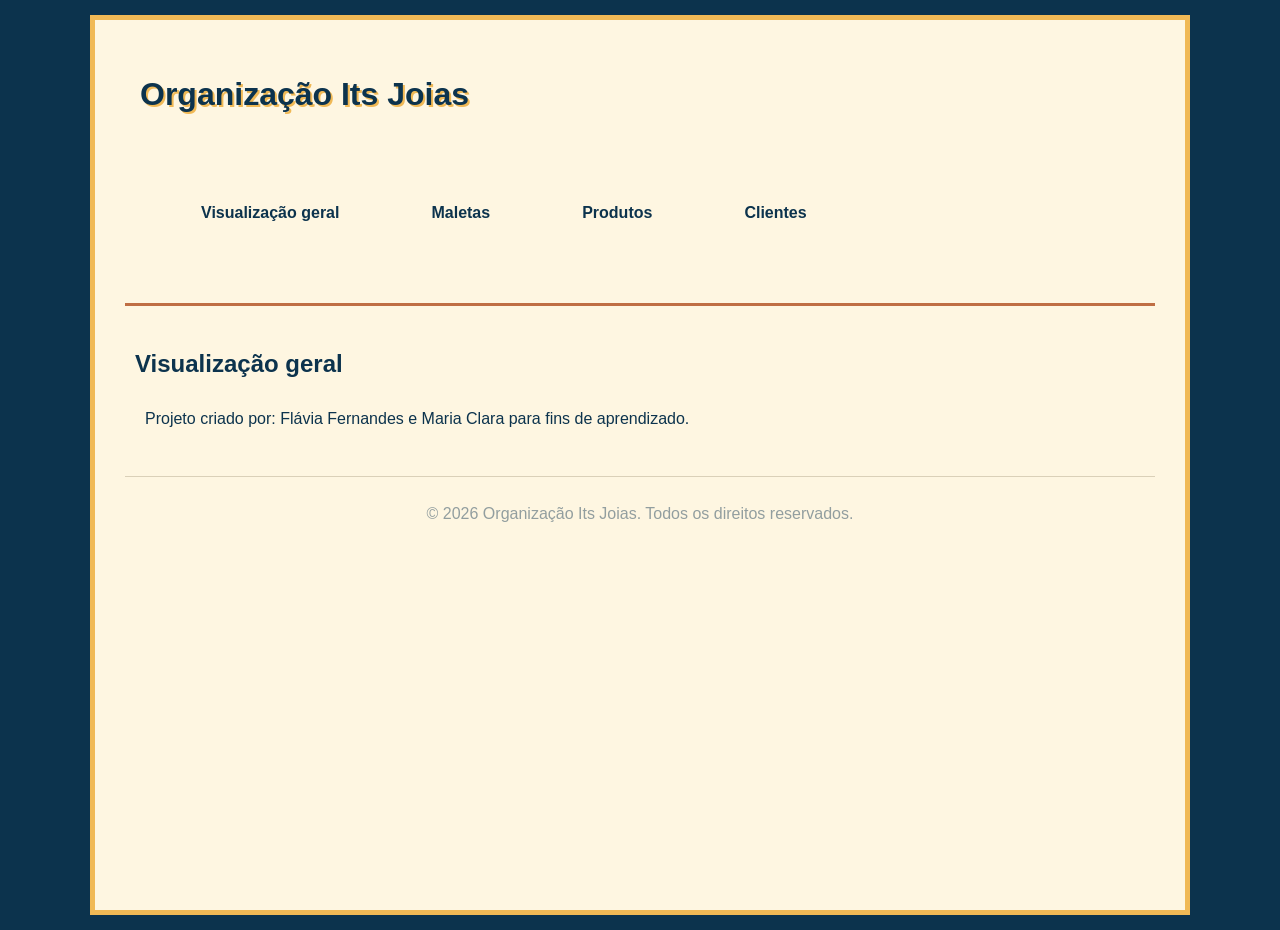
<file: frontend/index.html>
<!DOCTYPE html>
<html lang="pt-BR">
<head>
    <meta charset="UTF-8">
    <meta name="viewport" content="width=device-width, initial-scale=1.0">
    <title>Organização Its Joias</title>
    <link rel="stylesheet" href="css/style.css">
</head>
<body>
    <header>
        <h1> Organização Its Joias </h1>
        <nav>
            <ul>
                <li><a href="index.html">Visualização geral</a></li>
                <li><a href="maletas.html">Maletas</a></li>
                <li><a href="produtos.html">Produtos</a></li>
                <li><a href="clientes.html">Clientes</a></li>
            </ul>
        </nav>
    </header>

    <main>
        <h2>Visualização geral</h2>
        <p>Projeto criado por: Flávia Fernandes e Maria Clara para fins de aprendizado.</p>
    </main>
    <footer>
        <p>&copy; 2026 Organização Its Joias. Todos os direitos reservados.</p>
    </footer>
</body>
</html>
</file>
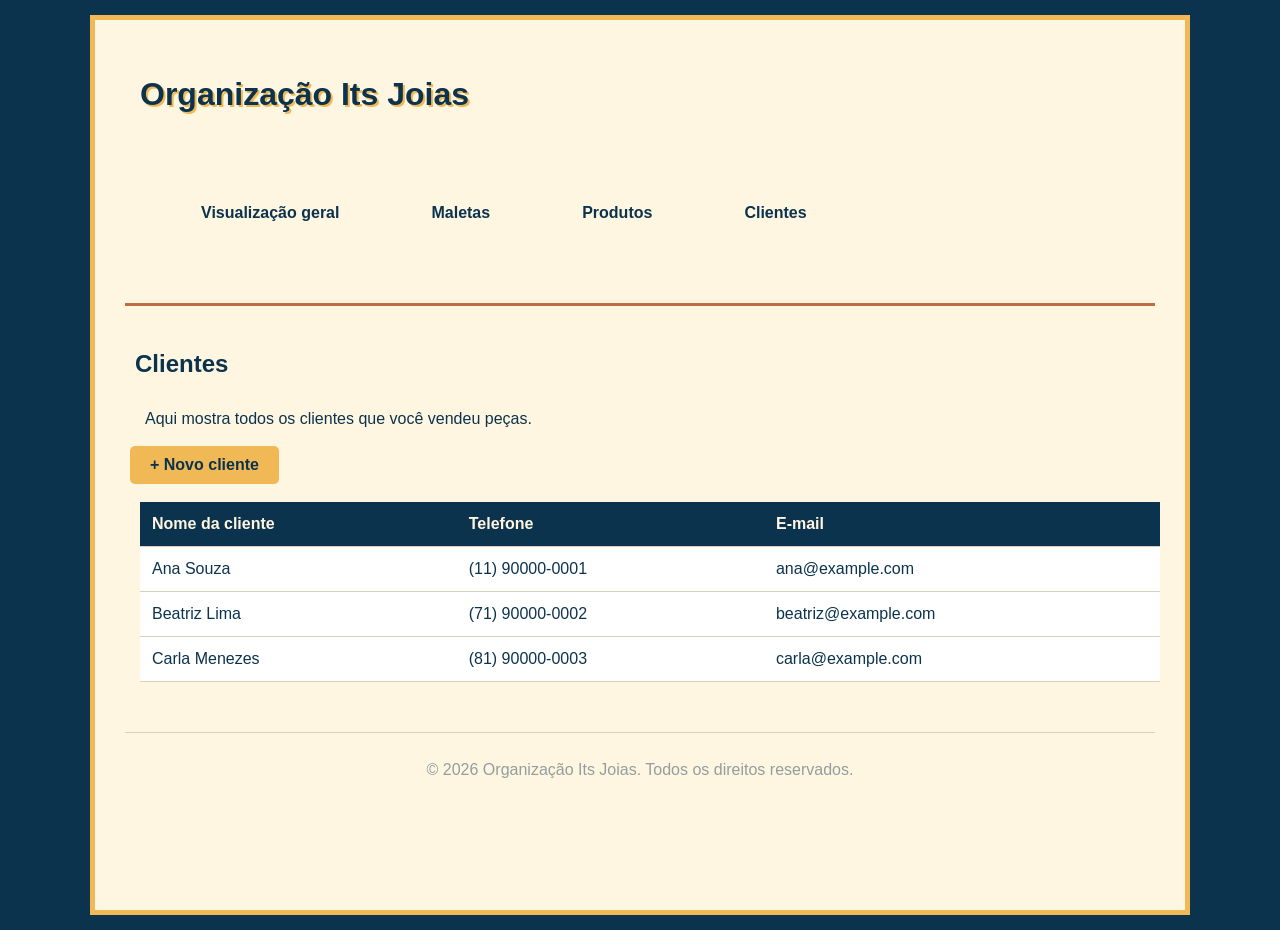
<file: frontend/clientes.html>
<!DOCTYPE html>
<html lang="pt-BR">
<head>
    <meta charset="UTF-8">
    <meta name="viewport" content="width=device-width, initial-scale=1.0">
    <title>Clientes</title>
    <link rel="stylesheet" href="css/style.css">
</head>

<body>
    <header>
        <h1>Organização Its Joias</h1>

        <nav>
            <ul>
                <li><a href="index.html">Visualização geral</a></li>
                <li><a href="maletas.html">Maletas</a></li>
                <li><a href="produtos.html">Produtos</a></li>
                <li><a href="clientes.html">Clientes</a></li>
            </ul>
        </nav>
    </header>

    <main>
        <h2>Clientes</h2>
        <p>Aqui mostra todos os clientes que você vendeu peças.</p>

        <button type="button" onclick="mostrarFormulario()">
            + Novo cliente
        </button>

        <div id="formulario-cliente" hidden>
            <h3>Cadastrar cliente</h3>

            <form id="form-cliente">
                <label for="nome">Nome:</label>
                <input type="text" id="nome" name="nome" required>

                <label for="telefone">Telefone:</label>
                <input
                    type="tel"
                    id="telefone"
                    name="telefone"
                    placeholder="(11) 99999-9999"
                    maxlength="15"
                    required
                >

                <label for="email">E-mail:</label>
                <input
                    type="email"
                    id="email"
                    name="email"
                    placeholder="exemplo@dominio.com"
                >

                <label for="cpf">CPF:</label>
                <input
                    type="text"
                    id="cpf"
                    name="cpf"
                    placeholder="000.000.000-00"
                    maxlength="14"
                >

                <label for="endereco">Endereço:</label>
                <input type="text" id="endereco" name="endereco">

                <label for="observacoes">Observações:</label>
                <textarea id="observacoes" name="observacoes"></textarea>

                <button type="submit">Salvar cliente</button>

                <button type="button" onclick="esconderFormulario()">
                    Cancelar
                </button>
            </form>
        </div>

        <table>
            <thead>
                <tr>
                    <th>Nome da cliente</th>
                    <th>Telefone</th>
                    <th>E-mail</th>
                </tr>
            </thead>

            <tbody>
                <tr>
                    <td>Ana Souza</td>
                    <td>(11) 90000-0001</td>
                    <td>ana@example.com</td>
                </tr>

                <tr>
                    <td>Beatriz Lima</td>
                    <td>(71) 90000-0002</td>
                    <td>beatriz@example.com</td>
                </tr>

                <tr>
                    <td>Carla Menezes</td>
                    <td>(81) 90000-0003</td>
                    <td>carla@example.com</td>
                </tr>
            </tbody>
        </table>
    </main>

    <footer>
        <p>&copy; 2026 Organização Its Joias. Todos os direitos reservados.</p>
    </footer>

    <script>
        const formulario = document.getElementById("form-cliente");
        const campoTelefone = document.getElementById("telefone");
        const campoCPF = document.getElementById("cpf");

        function mostrarFormulario() {
            document.getElementById("formulario-cliente").hidden = false;
        }

        function esconderFormulario() {
            document.getElementById("formulario-cliente").hidden = true;
        }

        // Máscara de telefone
        campoTelefone.addEventListener("input", function () {
            let numeros = this.value.replace(/\D/g, "");
            numeros = numeros.substring(0, 11);

            if (numeros.length > 7) {
                this.value = numeros.replace(
                    /^(\d{2})(\d{5})(\d{0,4}).*/,
                    "($1) $2-$3"
                );
            } else if (numeros.length > 2) {
                this.value = numeros.replace(
                    /^(\d{2})(\d{0,5})/,
                    "($1) $2"
                );
            } else if (numeros.length > 0) {
                this.value = "(" + numeros;
            } else {
                this.value = "";
            }
        });

        // Máscara de CPF
        campoCPF.addEventListener("input", function () {
            let numeros = this.value.replace(/\D/g, "");
            numeros = numeros.substring(0, 11);

            if (numeros.length > 9) {
                numeros = numeros.replace(
                    /^(\d{3})(\d{3})(\d{3})(\d{1,2}).*/,
                    "$1.$2.$3-$4"
                );
            } else if (numeros.length > 6) {
                numeros = numeros.replace(
                    /^(\d{3})(\d{3})(\d{1,3}).*/,
                    "$1.$2.$3"
                );
            } else if (numeros.length > 3) {
                numeros = numeros.replace(
                    /^(\d{3})(\d{1,3}).*/,
                    "$1.$2"
                );
            }

            this.value = numeros;
        });

        // Envio do cadastro para o backend
        formulario.addEventListener("submit", async function (event) {
            event.preventDefault();

            const cliente = {
                nome: document.getElementById("nome").value.trim(),
                telefone: campoTelefone.value.trim(),
                email: document.getElementById("email").value.trim() || null,
                cpf: campoCPF.value.trim() || null,
                endereco: document.getElementById("endereco").value.trim() || null,
                observacoes: document.getElementById("observacoes").value.trim() || null,
                ativo: true
            };

            try {
                const resposta = await fetch("http://localhost:8080/api/clientes", {
                    method: "POST",
                    headers: {
                        "Content-Type": "application/json"
                    },
                    body: JSON.stringify(cliente)
                });

                if (!resposta.ok) {
                    const mensagem = await resposta.text();
                    throw new Error(
                        "Erro ao cadastrar cliente: " +
                        resposta.status + " " + mensagem
                    );
                }

                alert("Cliente cadastrado com sucesso!");
                formulario.reset();
                esconderFormulario();

            } catch (erro) {
                console.error(erro);
                alert(
                    "Não foi possível cadastrar o cliente. " +
                    "Confira se o backend está funcionando."
                );
            }
        });
    </script>
</body>
</html>
</file>
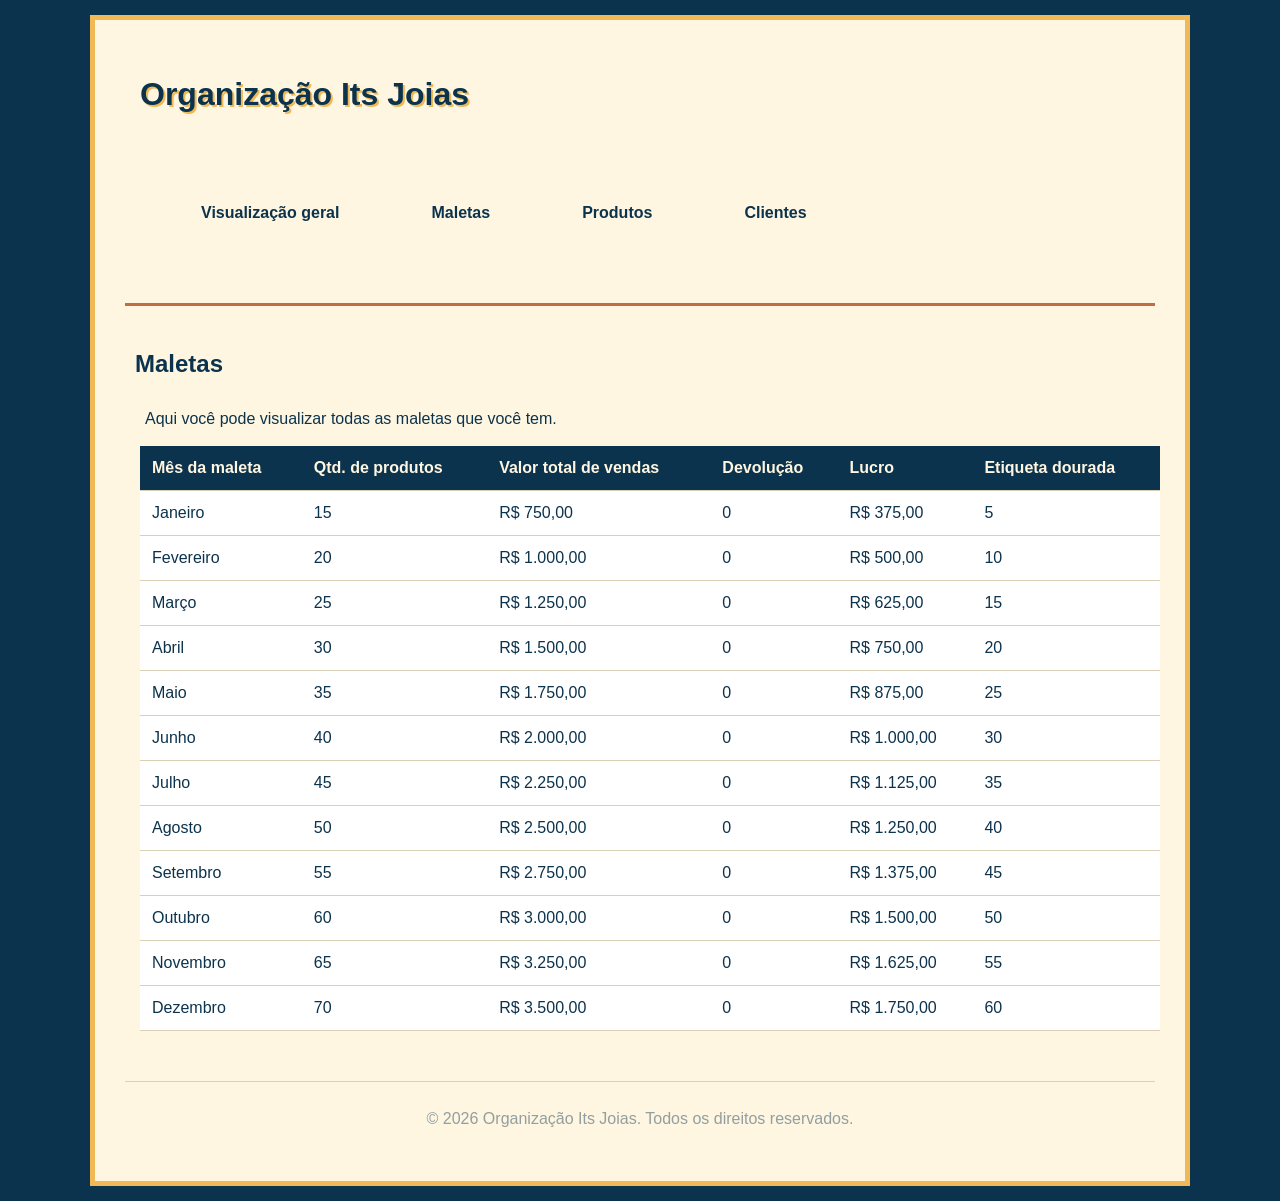
<file: frontend/maletas.html>
<!DOCTYPE html>
<html lang="pt-BR">
<head>
    <meta charset="UTF-8">
    <meta name="viewport" content="width=device-width, initial-scale=1.0">
    <title>Maletas</title>
    <link rel="stylesheet" href="css/style.css">
</head>
<body>
    <header>
        <h1> Organização Its Joias </h1>
        <nav>
            <ul>
                <li><a href="index.html">Visualização geral</a></li>
                <li><a href="maletas.html">Maletas</a></li>
                <li><a href="produtos.html">Produtos</a></li>
                <li><a href="clientes.html">Clientes</a></li>
            </ul>
        </nav>
    </header>

    <main>
        <h2>Maletas</h2>
        <p>Aqui você pode visualizar todas as maletas que você tem.</p>
        <table>
            <thead>
                <tr>
                    <th>Mês da maleta</th>
                    <th>Qtd. de produtos</th>
                    <th>Valor total de vendas</th>
                    <th>Devolução</th>
                    <th>Lucro</th>
                    <th>Etiqueta dourada</th>
                </tr>
            </thead>

            <tbody>
                <tr>
                    <td>Janeiro</td>
                    <td>15</td>
                    <td>R$ 750,00</td>
                    <td>0</td>
                    <td>R$ 375,00</td>
                    <td>5</td>
                </tr>

                <tr>
                    <td>Fevereiro</td>
                    <td>20</td>
                    <td>R$ 1.000,00</td>
                    <td>0</td>
                    <td>R$ 500,00</td>
                    <td>10</td>
                </tr>

                <tr>
                    <td>Março</td>
                    <td>25</td>
                    <td>R$ 1.250,00</td>
                    <td>0</td>
                    <td>R$ 625,00</td>
                    <td>15</td>
                </tr>

                <tr>
                    <td>Abril</td>
                    <td>30</td>
                    <td>R$ 1.500,00</td>
                    <td>0</td>
                    <td>R$ 750,00</td>
                    <td>20</td>
                </tr>

                <tr>
                    <td>Maio</td>
                    <td>35</td>
                    <td>R$ 1.750,00</td>
                    <td>0</td>
                    <td>R$ 875,00</td>
                    <td>25</td>
                </tr>

                <tr>
                    <td>Junho</td>
                    <td>40</td>
                    <td>R$ 2.000,00</td>
                    <td>0</td>
                    <td>R$ 1.000,00</td>
                    <td>30</td>
                </tr>

                <tr>
                    <td>Julho</td>
                    <td>45</td>
                    <td>R$ 2.250,00</td>
                    <td>0</td>
                    <td>R$ 1.125,00</td>
                    <td>35</td>
                    </tr>

                <tr>
                    <td>Agosto</td>
                    <td>50</td>
                    <td>R$ 2.500,00</td>
                    <td>0</td>
                    <td>R$ 1.250,00</td>
                    <td>40</td>
                </tr>

                <tr>
                    <td>Setembro</td>
                    <td>55</td>
                    <td>R$ 2.750,00</td>
                    <td>0</td>
                    <td>R$ 1.375,00</td>
                    <td>45</td>
                </tr>

                <tr>
                    <td>Outubro</td>
                    <td>60</td>
                    <td>R$ 3.000,00</td>
                    <td>0</td>
                    <td>R$ 1.500,00</td>
                    <td>50</td>
                </tr>

                <tr>
                    <td>Novembro</td>
                    <td>65</td>
                    <td>R$ 3.250,00</td>
                    <td>0</td>
                    <td>R$ 1.625,00</td>
                    <td>55</td>
                </tr>

                <tr>
                    <td>Dezembro</td>
                    <td>70</td>
                    <td>R$ 3.500,00</td>
                    <td>0</td>
                    <td>R$ 1.750,00</td>
                    <td>60</td>
                </tr>

            </tbody>
        </table>
    </main>
    <footer>
        <p>&copy; 2026 Organização Its Joias. Todos os direitos reservados.</p>
    </footer>
</body>
</html>
</file>
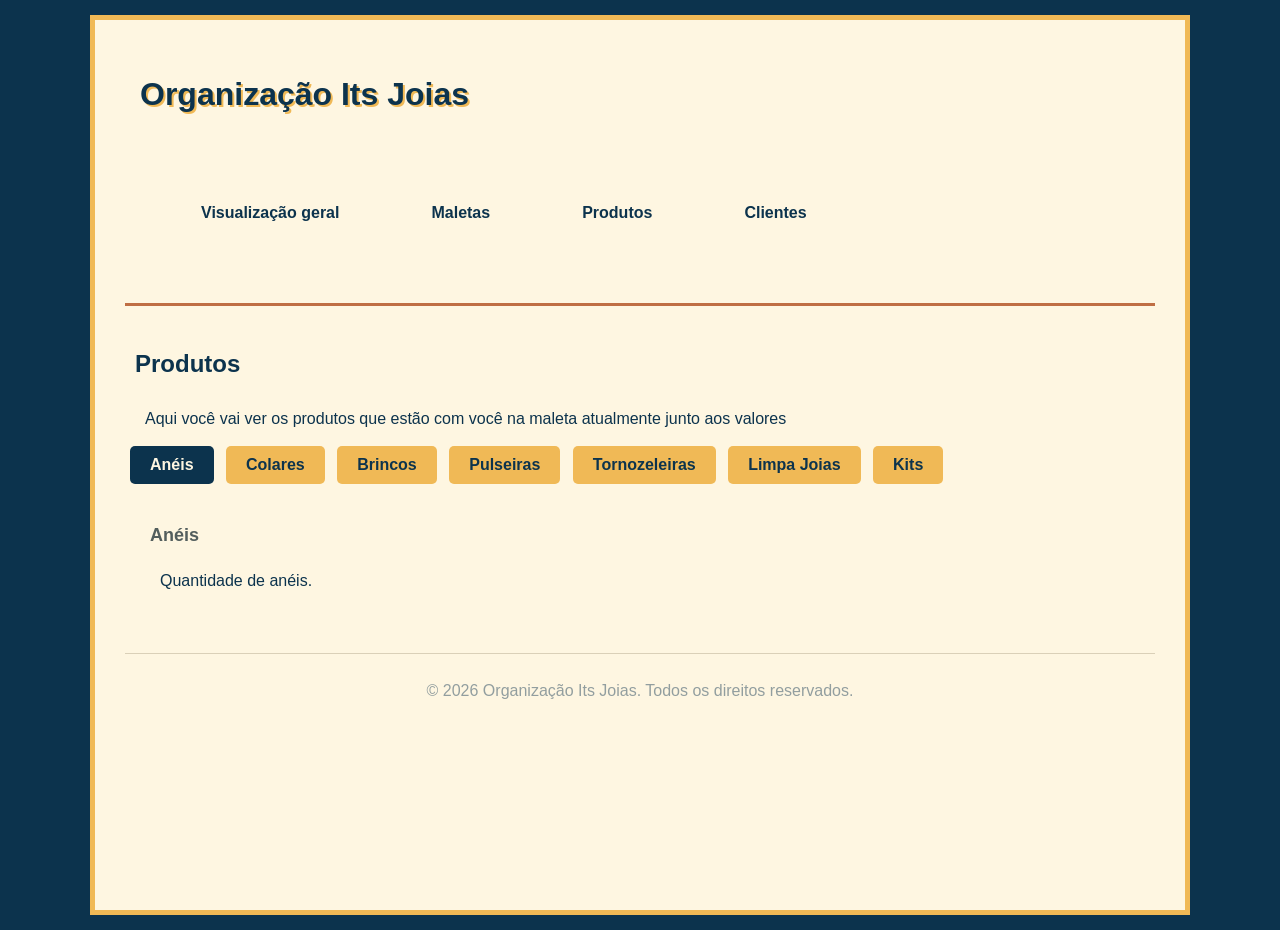
<file: frontend/produtos.html>
<!DOCTYPE html>
<html lang="pt-BR">
<head>
    <meta charset="UTF-8">
    <meta name="viewport" content="width=device-width, initial-scale=1.0">
    <title>Produtos</title>
    <link rel="stylesheet" href="css/style.css">
</head>
<body>
    <header>
        <h1> Organização Its Joias </h1>
        <nav>
            <ul>
                <li><a href="index.html">Visualização geral</a></li>
                <li><a href="maletas.html">Maletas</a></li>
                <li><a href="produtos.html">Produtos</a></li>
                <li><a href="clientes.html">Clientes</a></li>
            </ul>
        </nav>
    </header>

    <main>
        <h2>Produtos</h2>
        <p>Aqui você vai ver os produtos que estão com você na maleta atualmente junto aos valores</p>

        <button type="button" data-topico="aneis">Anéis</button>
        <button type="button" data-topico="colares">Colares</button>
        <button type="button" data-topico="brincos">Brincos</button>
        <button type="button" data-topico="pulseiras">Pulseiras</button>
        <button type="button" data-topico="tornozeleiras">Tornozeleiras</button>
        <button type="button" data-topico="limpaJoias">Limpa Joias</button>
        <button type="button" data-topico="kits">Kits</button>

        <div class="topico-conteudo" id="aneis">
            <h3>Anéis</h3>
            <p>Quantidade de anéis.</p>
            <!-- foto da categoria entra aqui: <img src="img/aneis.jpg" alt="Anéis"> -->
        </div>

        <div class="topico-conteudo" id="colares">
            <h3>Colares</h3>
            <p>Quantidade de colares.</p>
            <!-- foto da categoria entra aqui: <img src="img/colares.jpg" alt="Colares"> -->
        </div>

        <div class="topico-conteudo" id="brincos">
            <h3>Brincos</h3>
            <p>Quantidade de brincos.</p>
            <!-- foto da categoria entra aqui: <img src="img/brincos.jpg" alt="Brincos"> -->
        </div>

        <div class="topico-conteudo" id="pulseiras">
            <h3>Pulseiras</h3>
            <p>Quantidade de pulseiras.</p>
            <!-- foto da categoria entra aqui: <img src="img/pulseiras.jpg" alt="Pulseiras"> -->
        </div>

        <div class="topico-conteudo" id="tornozeleiras">
            <h3>Tornozeleiras</h3>
            <p>Quantidade de tornozeleiras.</p>
            <!-- foto da categoria entra aqui: <img src="img/tornozeleiras.jpg" alt="Tornozeleiras"> -->
        </div>

        <div class="topico-conteudo" id="limpaJoias">
            <h3>Limpa Joias</h3>
            <p>Quantidade de limpa joias.</p>
            <!-- foto da categoria entra aqui: <img src="img/limpa-joias.jpg" alt="Limpa joias"> -->
        </div>

        <div class="topico-conteudo" id="kits">
            <h3>Kits</h3>
            <p>Quantidade de kits.</p>
            <!-- foto da categoria entra aqui: <img src="img/kits.jpg" alt="Kits"> -->
        </div>
    </main>

    <footer>
        <p>&copy; 2026 Organização Its Joias. Todos os direitos reservados.</p>
    </footer>

    <script src="js/produtos.js"></script>
</body>
</html>
</file>
<file: frontend/css/style.css>
:root {
    --azul-petroleo: #0C334D;
    --creme: #FEF6E1;
    --dourado: #F0B956;
    --dourado-queimado: #CD8E2A;
    --terracota: #BF6E44;
    --creme-acinzentado: #DAD0B8;
    --cinza-petroleo: #535E5D;
    --cinza-azulado: #929E9F;
}

* {
    margin: 10px;
    padding: 5px;
    box-sizing: border-box;
}

html {
    background-color: var(--azul-petroleo);
}

body {
    max-width: 1100px;
    min-height: 100vh;
    margin: 0 auto;
    padding: 0 20px 20px;
    background-color: var(--creme);
    border: 5px solid var(--dourado);
    font-family: Arial, sans-serif;
    color: var(--azul-petroleo);
    line-height: 1.5;
}

header {
    padding-top: 10px;
    margin-bottom: 20px;
    border-bottom: 3px solid var(--terracota);
}

h1 {
    padding: 20px 0;
    color: var(--azul-petroleo);
    text-shadow: 2px 2px 0 var(--dourado);
}

nav ul {
    list-style: none;
    display: flex;
    flex-wrap: wrap;
    gap: 10px;
    padding-bottom: 15px;
}

nav a {
    display: inline-block;
    padding: 8px 16px;
    border-radius: 5px;
    color: var(--azul-petroleo);
    font-weight: bold;
    text-decoration: none;
    transition: background-color 0.3s ease;
}

nav a:hover {
    background-color: var(--dourado);
}

main {
    padding-bottom: 20px;
}

h2 {
    margin: 10px 0 15px;
    color: var(--azul-petroleo);
}

h3 {
    margin: 10px 0;
    font-size: 18px;
    color: var(--cinza-petroleo);
}

p {
    font-size: 16px;
    margin-bottom: 10px;
}

img {
    display: block;
    margin: 0 auto;
    max-width: 100%;
    height: auto;
}

table {
    width: 100%;
    border-collapse: collapse;
    margin-bottom: 20px;
    background-color: #fff;
}

th,
td {
    padding: 10px 12px;
    text-align: left;
    border-bottom: 1px solid var(--creme-acinzentado);
}

th {
    background-color: var(--azul-petroleo);
    color: var(--creme);
}

tbody tr:hover {
    background-color: var(--creme);
}

button {
    margin: 0 8px 8px 0;
    padding: 10px 20px;
    border: none;
    border-radius: 5px;
    background-color: var(--dourado);
    color: var(--azul-petroleo);
    font-size: 16px;
    font-weight: bold;
    cursor: pointer;
    transition: background-color 0.3s ease;
}

button:hover {
    background-color: var(--dourado-queimado);
}

button.ativo {
    background-color: var(--azul-petroleo);
    color: var(--creme);
}

.topico-conteudo {
    display: none;
}

.topico-conteudo.ativo {
    display: block;
}

footer {
    padding-top: 10px;
    border-top: 1px solid var(--creme-acinzentado);
    color: var(--cinza-azulado);
    font-size: 14px;
    text-align: center;
}

@media (max-width: 768px) {
    body {
        border-width: 0;
        padding: 0 12px 12px;
    }

    nav ul {
        flex-direction: column;
        gap: 4px;
    }

    button {
        width: 100%;
        margin-right: 0;
    }

    table {
        display: block;
        overflow-x: auto;
        font-size: 14px;
    }
}
</file>
